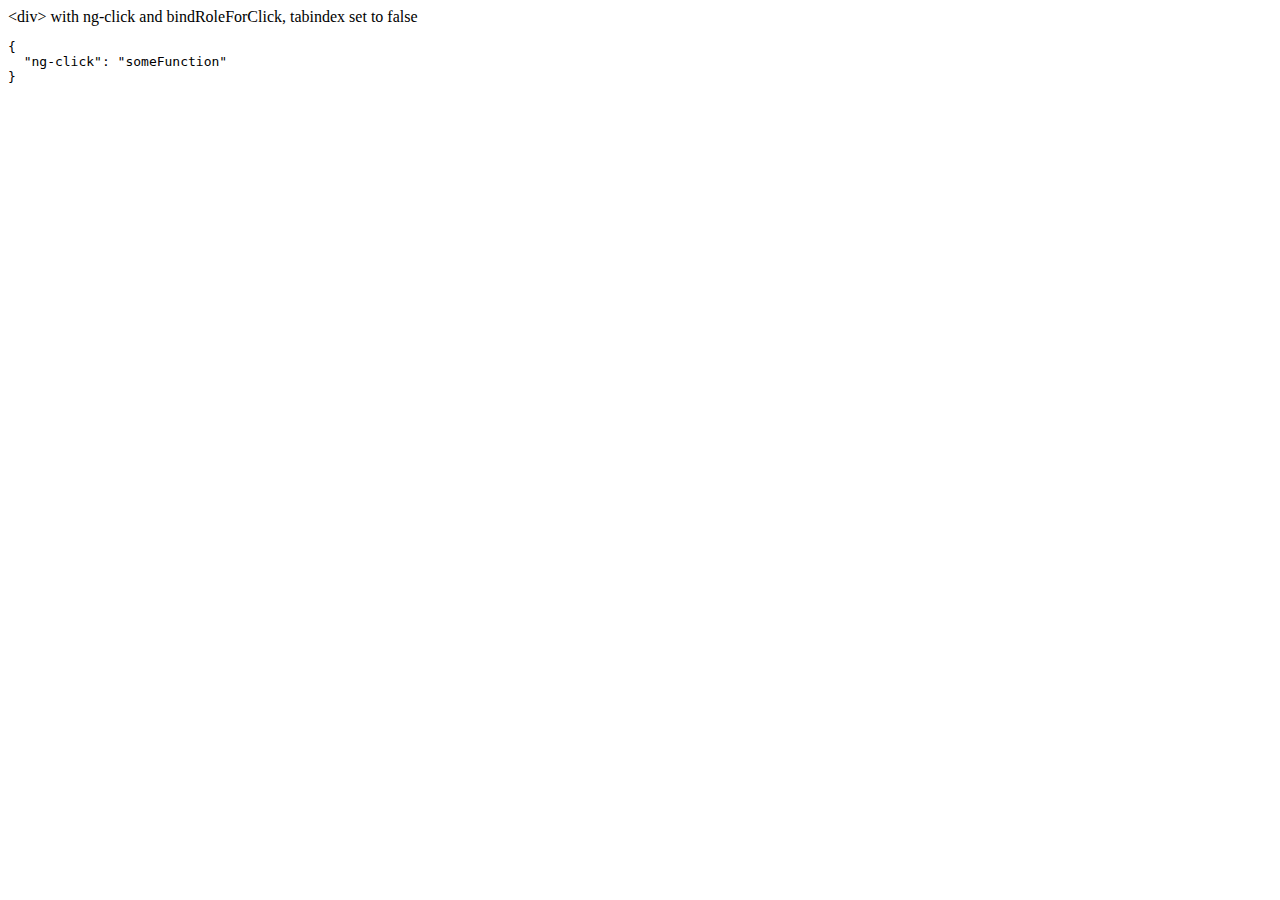
<file: scripts/angular-1.8.2/docs/examples/example-accessibility-ng-click/index.html>
<!doctype html>
<html lang="en">
<head>
  <meta charset="UTF-8">
  <title>Example - example-accessibility-ng-click</title>
  

  <script src="../../../angular.min.js"></script>
  <script src="../../../angular-aria.js"></script>
  

  
</head>
<body ng-app="ngAria_ngClickExample">
   <div ng-click="someFunction" show-attrs>
   &lt;div&gt; with ng-click and bindRoleForClick, tabindex set to false
 </div>
<script>
 angular.module('ngAria_ngClickExample', ['ngAria'], function config($ariaProvider) {
   $ariaProvider.config({
     bindRoleForClick: false,
     tabindex: false
   });
 })
 .directive('showAttrs', function() {
   return function(scope, el, attrs) {
     var pre = document.createElement('pre');
     el.after(pre);
     scope.$watch(function() {
       var attrs = {};
       Array.prototype.slice.call(el[0].attributes, 0).forEach(function(item) {
         if (item.name !== 'show-attrs') {
           attrs[item.name] = item.value;
         }
       });
       return attrs;
     }, function(newAttrs, oldAttrs) {
       pre.textContent = JSON.stringify(newAttrs, null, 2);
     }, true);
   }
 });
</script>
</body>
</html>
</file>
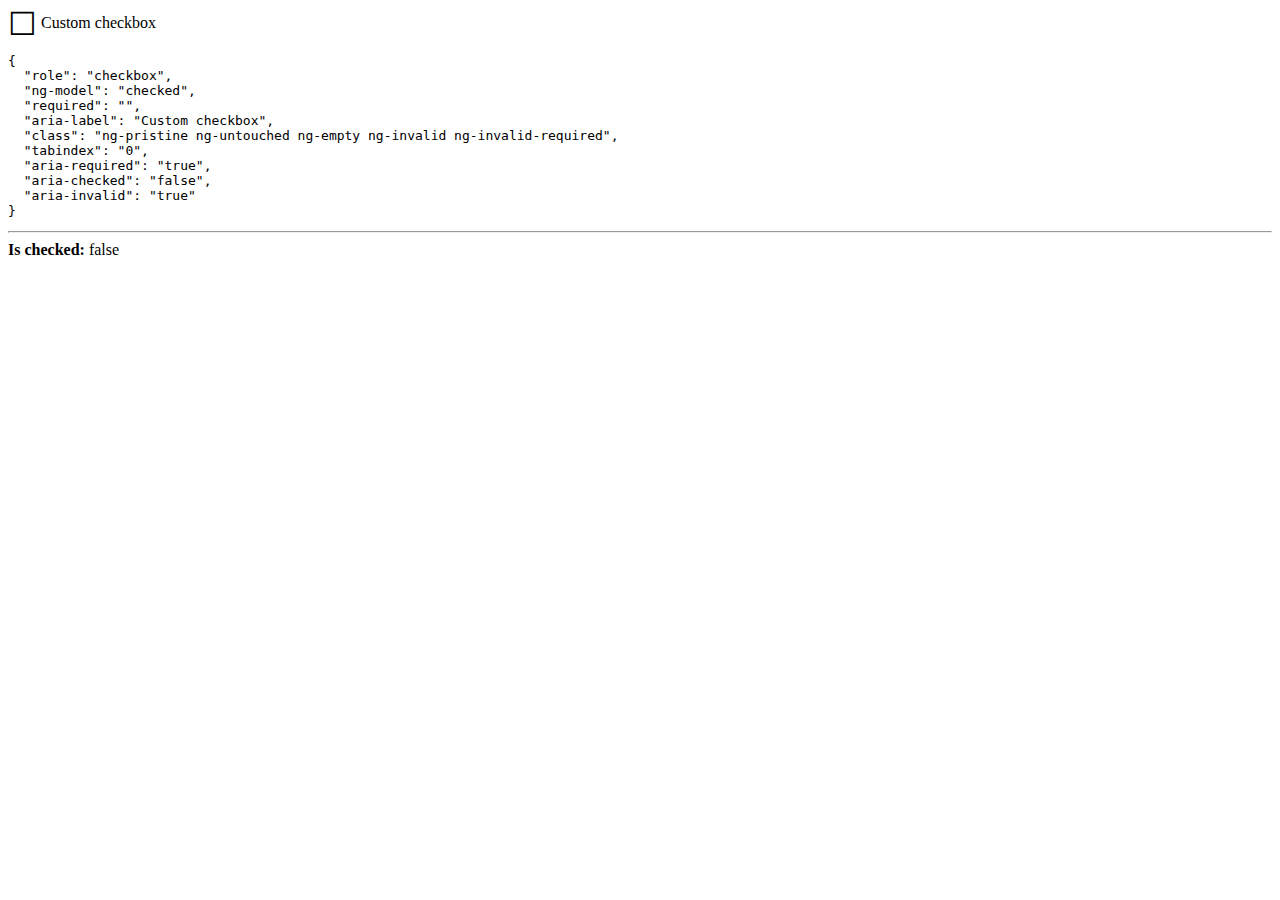
<file: scripts/angular-1.8.2/docs/examples/example-accessibility-ng-model/index.html>
<!doctype html>
<html lang="en">
<head>
  <meta charset="UTF-8">
  <title>Example - example-accessibility-ng-model</title>
  <link href="style.css" rel="stylesheet" type="text/css">
  

  <script src="../../../angular.min.js"></script>
  <script src="../../../angular-aria.js"></script>
  <script src="script.js"></script>
  

  
</head>
<body ng-app="ngAria_ngModelExample">
  <form>
  <custom-checkbox role="checkbox" ng-model="checked" required
      aria-label="Custom checkbox" show-attrs>
    Custom checkbox
  </custom-checkbox>
</form>
<hr />
<b>Is checked:</b> {{ !!checked }}
</body>
</html>
</file>
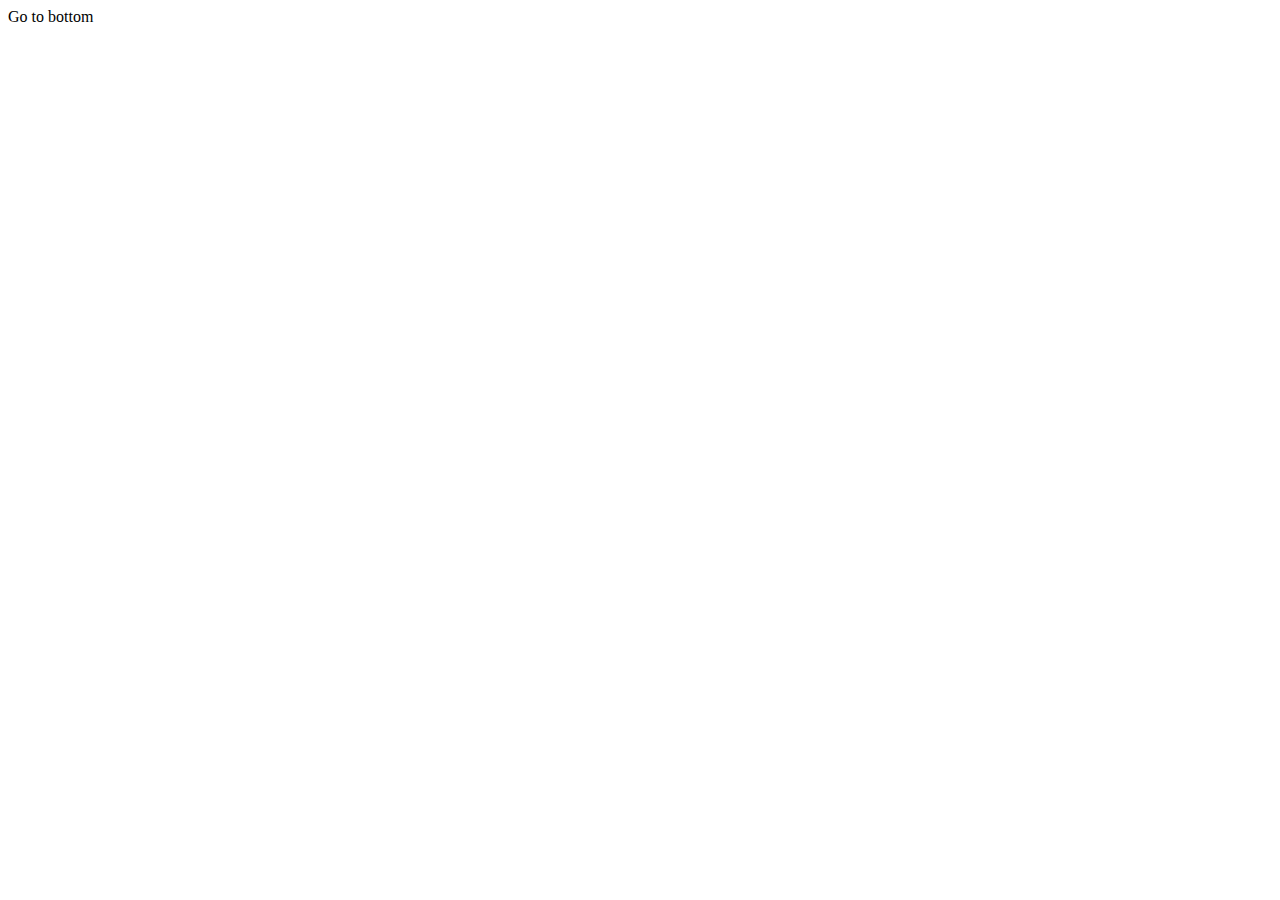
<file: scripts/angular-1.8.2/docs/examples/example-anchor-scroll/index.html>
<!doctype html>
<html lang="en">
<head>
  <meta charset="UTF-8">
  <title>Example - example-anchor-scroll</title>
  <link href="style.css" rel="stylesheet" type="text/css">
  

  <script src="../../../angular.min.js"></script>
  <script src="script.js"></script>
  

  
</head>
<body ng-app="anchorScrollExample">
  <div id="scrollArea" ng-controller="ScrollController">
  <a ng-click="gotoBottom()">Go to bottom</a>
  <a id="bottom"></a> You're at the bottom!
</div>
</body>
</html>
</file>
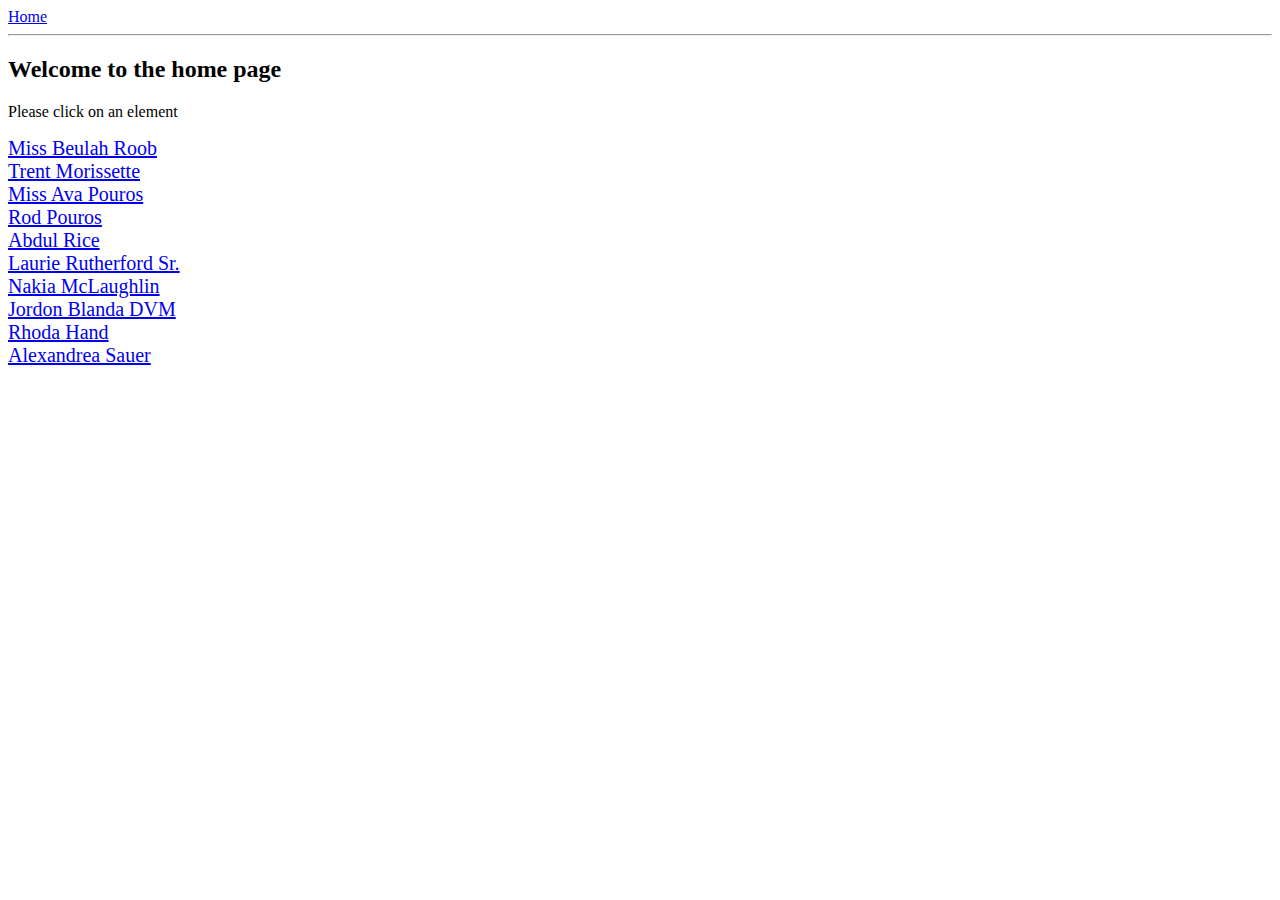
<file: scripts/angular-1.8.2/docs/examples/example-anchoringExample/index.html>
<!doctype html>
<html lang="en">
<head>
  <meta charset="UTF-8">
  <title>Example - example-anchoringExample</title>
  <link href="animations.css" rel="stylesheet" type="text/css">
  

  <script src="../../../angular.min.js"></script>
  <script src="../../../angular-animate.js"></script>
  <script src="../../../angular-route.js"></script>
  <script src="script.js"></script>
  

  
</head>
<body ng-app="anchoringExample">
  <a href="#!/">Home</a>
<hr />
<div class="view-container">
  <div ng-view class="view"></div>
</div>
</body>
</html>
</file>
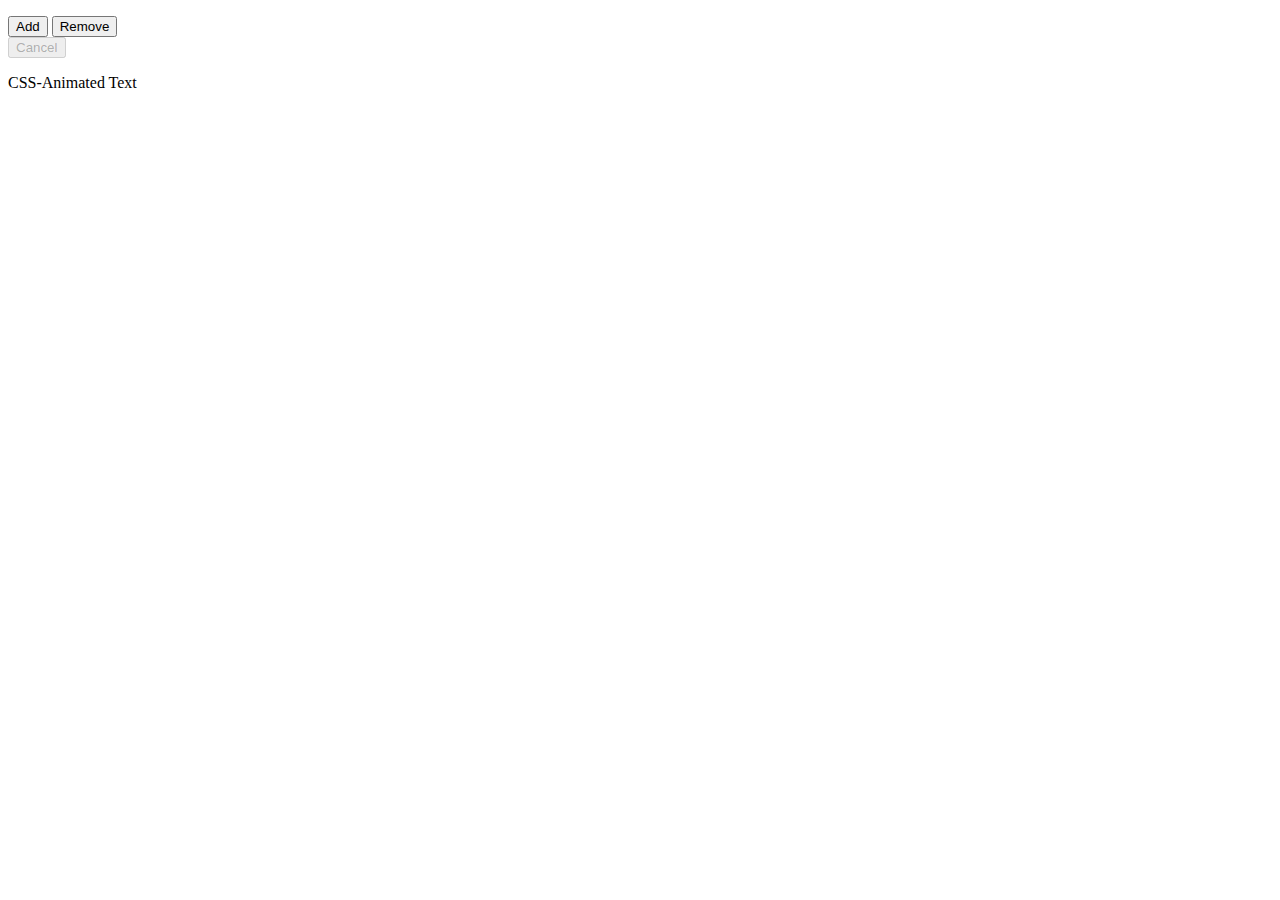
<file: scripts/angular-1.8.2/docs/examples/example-animate-cancel/index.html>
<!doctype html>
<html lang="en">
<head>
  <meta charset="UTF-8">
  <title>Example - example-animate-cancel</title>
  <link href="style.css" rel="stylesheet" type="text/css">
  

  <script src="../../../angular.min.js"></script>
  <script src="../../../angular-animate.js"></script>
  <script src="app.js"></script>
  

  
</head>
<body ng-app="animationExample">
  <cancel-example></cancel-example>
</body>
</html>
</file>
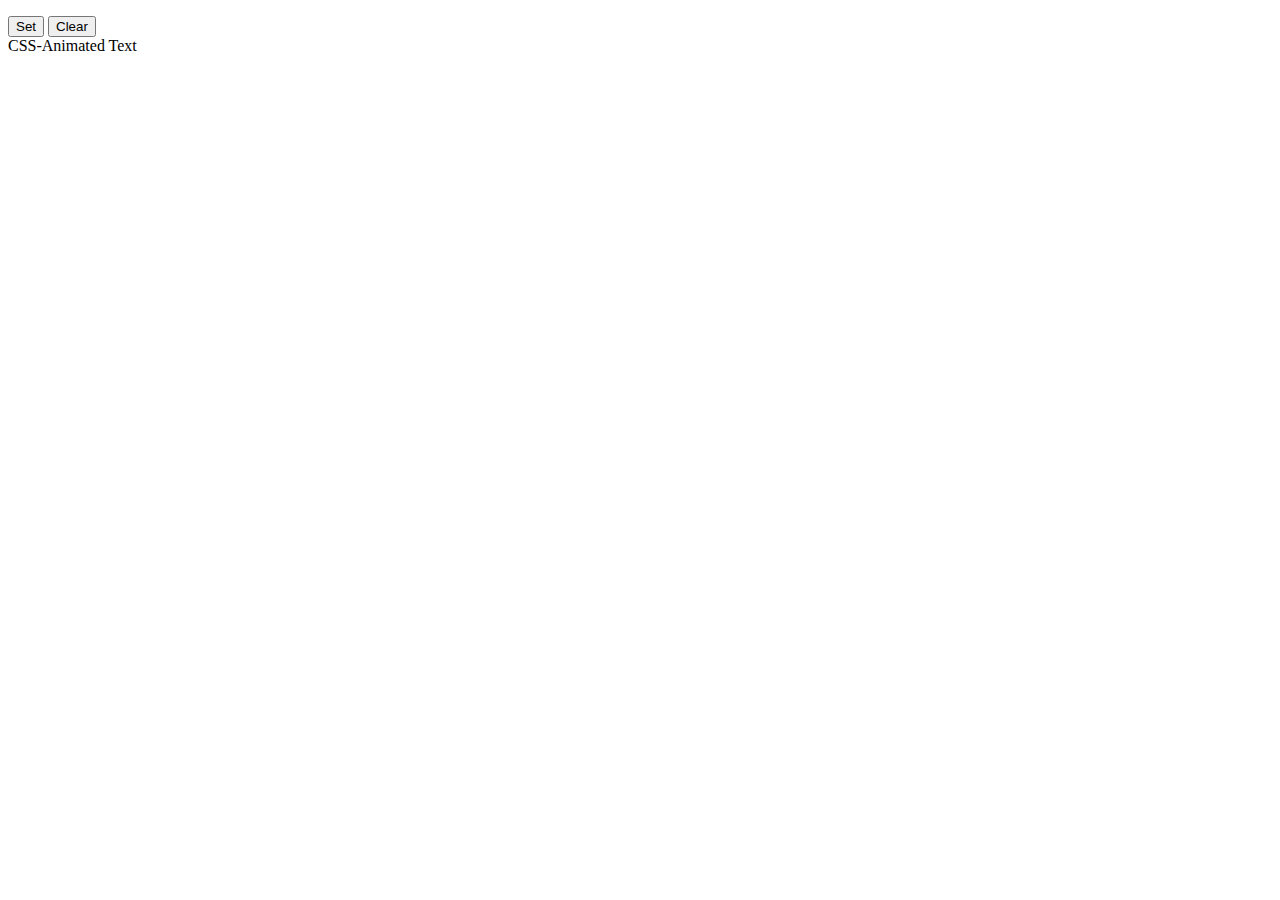
<file: scripts/angular-1.8.2/docs/examples/example-animate-css-class/index.html>
<!doctype html>
<html lang="en">
<head>
  <meta charset="UTF-8">
  <title>Example - example-animate-css-class</title>
  <link href="style.css" rel="stylesheet" type="text/css">
  

  <script src="../../../angular.min.js"></script>
  <script src="../../../angular-animate.js"></script>
  

  
</head>
<body ng-app="ngAnimate">
  <p>
  <button ng-click="myCssVar='css-class'">Set</button>
  <button ng-click="myCssVar=''">Clear</button>
  <br>
  <span ng-class="myCssVar">CSS-Animated Text</span>
</p>
</body>
</html>
</file>
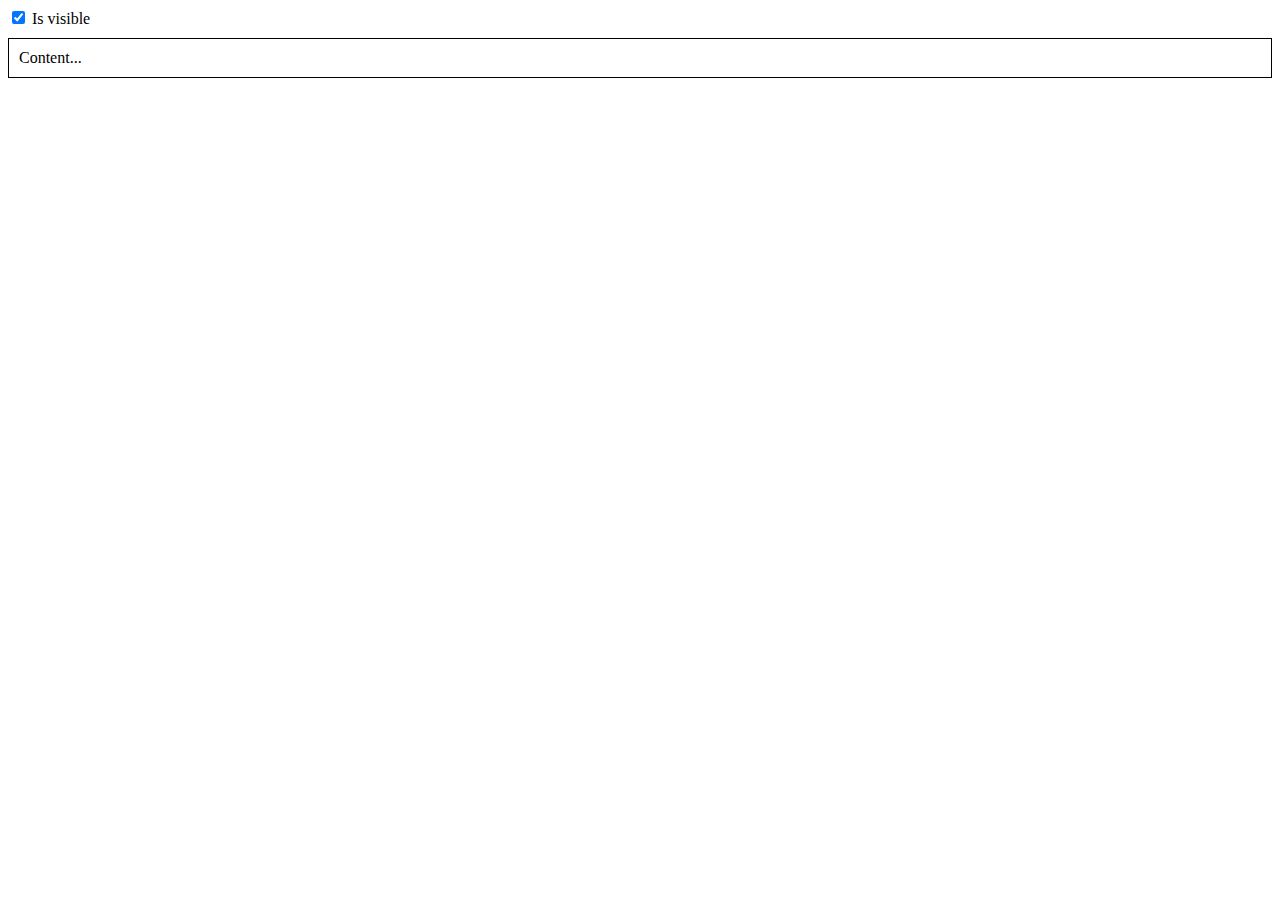
<file: scripts/angular-1.8.2/docs/examples/example-animate-ng-show/index.html>
<!doctype html>
<html lang="en">
<head>
  <meta charset="UTF-8">
  <title>Example - example-animate-ng-show</title>
  <link href="animations.css" rel="stylesheet" type="text/css">
  

  <script src="../../../angular.min.js"></script>
  <script src="../../../angular-animate.js"></script>
  

  
</head>
<body ng-app="ngAnimate">
  <div ng-init="checked = true">
  <label>
    <input type="checkbox" ng-model="checked" />
    Is visible
  </label>
  <div class="content-area sample-show-hide" ng-show="checked">
    Content...
  </div>
</div>
</body>
</html>
</file>
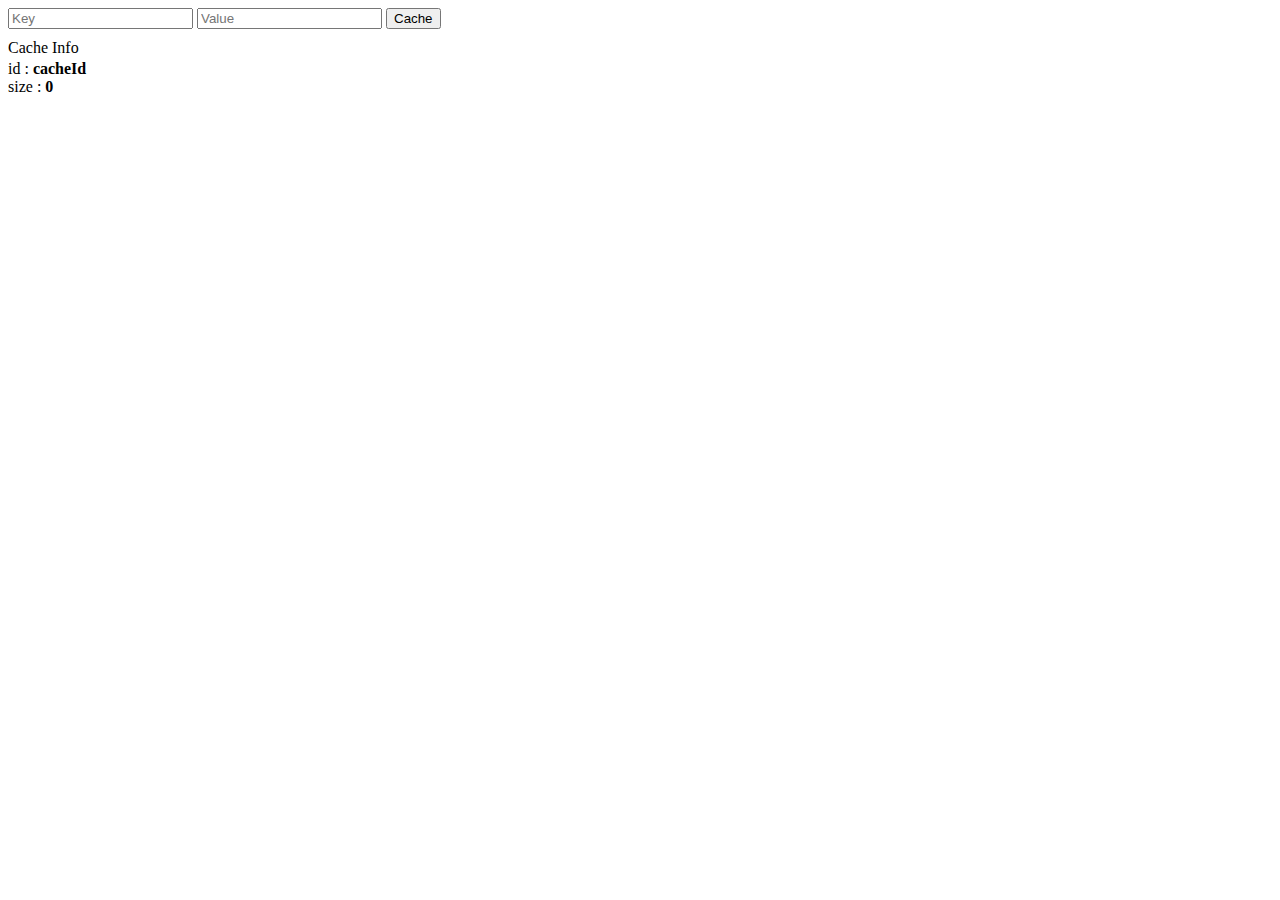
<file: scripts/angular-1.8.2/docs/examples/example-cache-factory/index.html>
<!doctype html>
<html lang="en">
<head>
  <meta charset="UTF-8">
  <title>Example - example-cache-factory</title>
  <link href="style.css" rel="stylesheet" type="text/css">
  

  <script src="../../../angular.min.js"></script>
  <script src="script.js"></script>
  

  
</head>
<body ng-app="cacheExampleApp">
  <div ng-controller="CacheController">
  <input ng-model="newCacheKey" placeholder="Key">
  <input ng-model="newCacheValue" placeholder="Value">
  <button ng-click="put(newCacheKey, newCacheValue)">Cache</button>

  <p ng-if="keys.length">Cached Values</p>
  <div ng-repeat="key in keys">
    <span ng-bind="key"></span>
    <span>: </span>
    <b ng-bind="cache.get(key)"></b>
  </div>

  <p>Cache Info</p>
  <div ng-repeat="(key, value) in cache.info()">
    <span ng-bind="key"></span>
    <span>: </span>
    <b ng-bind="value"></b>
  </div>
</div>
</body>
</html>
</file>
<file: scripts/angular-1.8.2/docs/examples/example-accessibility-ng-model/style.css>
custom-checkbox {
  cursor: pointer;
  display: inline-block;
}

custom-checkbox .icon:before {
  content: '\2610';
  display: inline-block;
  font-size: 2em;
  line-height: 1;
  speak: none;
  vertical-align: middle;
}

custom-checkbox.checked .icon:before {
  content: '\2611';
}
</file>
<file: scripts/angular-1.8.2/docs/examples/example-anchor-scroll/style.css>
#scrollArea {
  height: 280px;
  overflow: auto;
}

#bottom {
  display: block;
  margin-top: 2000px;
}
</file>
<file: scripts/angular-1.8.2/docs/examples/example-animate-cancel/style.css>
.red-add, .red-remove {
  transition: all 4s cubic-bezier(0.250, 0.460, 0.450, 0.940);
}

.red,
.red-add.red-add-active {
  color: #FF0000;
  font-size: 40px;
}

.red-remove.red-remove-active {
  font-size: 10px;
  color: black;
}
</file>
<file: scripts/angular-1.8.2/docs/examples/example-animate-css-class/style.css>
.css-class-add, .css-class-remove {
  transition: all 0.5s cubic-bezier(0.250, 0.460, 0.450, 0.940);
}

.css-class,
.css-class-add.css-class-add-active {
  color: red;
  font-size: 3em;
}

.css-class-remove.css-class-remove-active {
  font-size: 1em;
  color: black;
}
</file>
<file: scripts/angular-1.8.2/docs/examples/example-animate-ng-show/animations.css>
.content-area {
  border: 1px solid black;
  margin-top: 10px;
  padding: 10px;
}

.sample-show-hide {
  transition: all linear 0.5s;
}
.sample-show-hide.ng-hide {
  opacity: 0;
}
</file>
<file: scripts/angular-1.8.2/docs/examples/example-cache-factory/style.css>
p {
  margin: 10px 0 3px;
}
</file>
<file: scripts/angular-1.8.2/docs/examples/example-anchoringExample/animations.css>
.record {
  display:block;
  font-size:20px;
}
.profile {
  background:black;
  color:white;
  font-size:100px;
}
.view-container {
  position:relative;
}
.view-container > .view.ng-animate {
  position:absolute;
  top:0;
  left:0;
  width:100%;
  min-height:500px;
}
.view.ng-enter, .view.ng-leave,
.record.ng-anchor {
  transition:0.5s linear all;
}
.view.ng-enter {
  transform:translateX(100%);
}
.view.ng-enter.ng-enter-active, .view.ng-leave {
  transform:translateX(0%);
}
.view.ng-leave.ng-leave-active {
  transform:translateX(-100%);
}
.record.ng-anchor-out {
  background:red;
}
</file>
